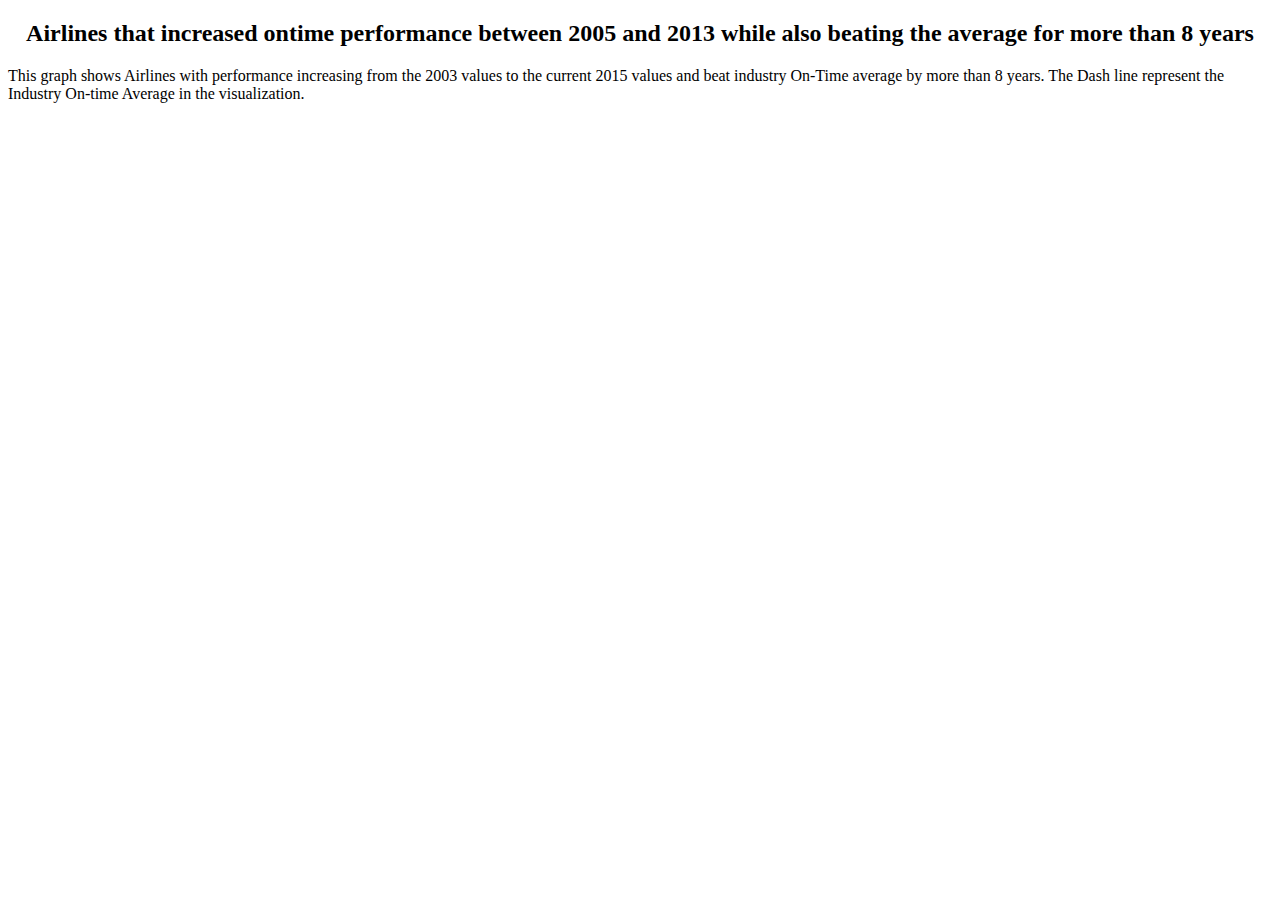
<file: index.html>
<!DOCTYPE html>
<html>
  <head>
    <meta charset="utf-8">
    <title>Airline Performance, 2003-2015</title>
    <link href="css/style2.css" rel="stylesheet" />
    <script src="http://d3js.org/d3.v3.min.js"></script>
    <script src="http://dimplejs.org/dist/dimple.v2.0.0.min.js"></script>
    <script src="https://ajax.googleapis.com/ajax/libs/jquery/2.1.3/jquery.min.js"></script>
	<script src="https://jashkenas.github.io/underscore/underscore-min.js"></script>
    <script src="js/index.js"></script>
  </head>
<body>


<h2> Airlines that increased ontime performance between 2005 and 2013 while also beating the average for more than 8 years </h2>
This graph shows Airlines with performance increasing from the 2003 values to the current 2015 values and beat industry On-Time average by more than 8 years. The Dash line represent the Industry On-time Average in the visualization.  
<br>

  <div class="container">
    <div id="graph1">
	</div>
  </div>
 


</body>
</html>
</file>
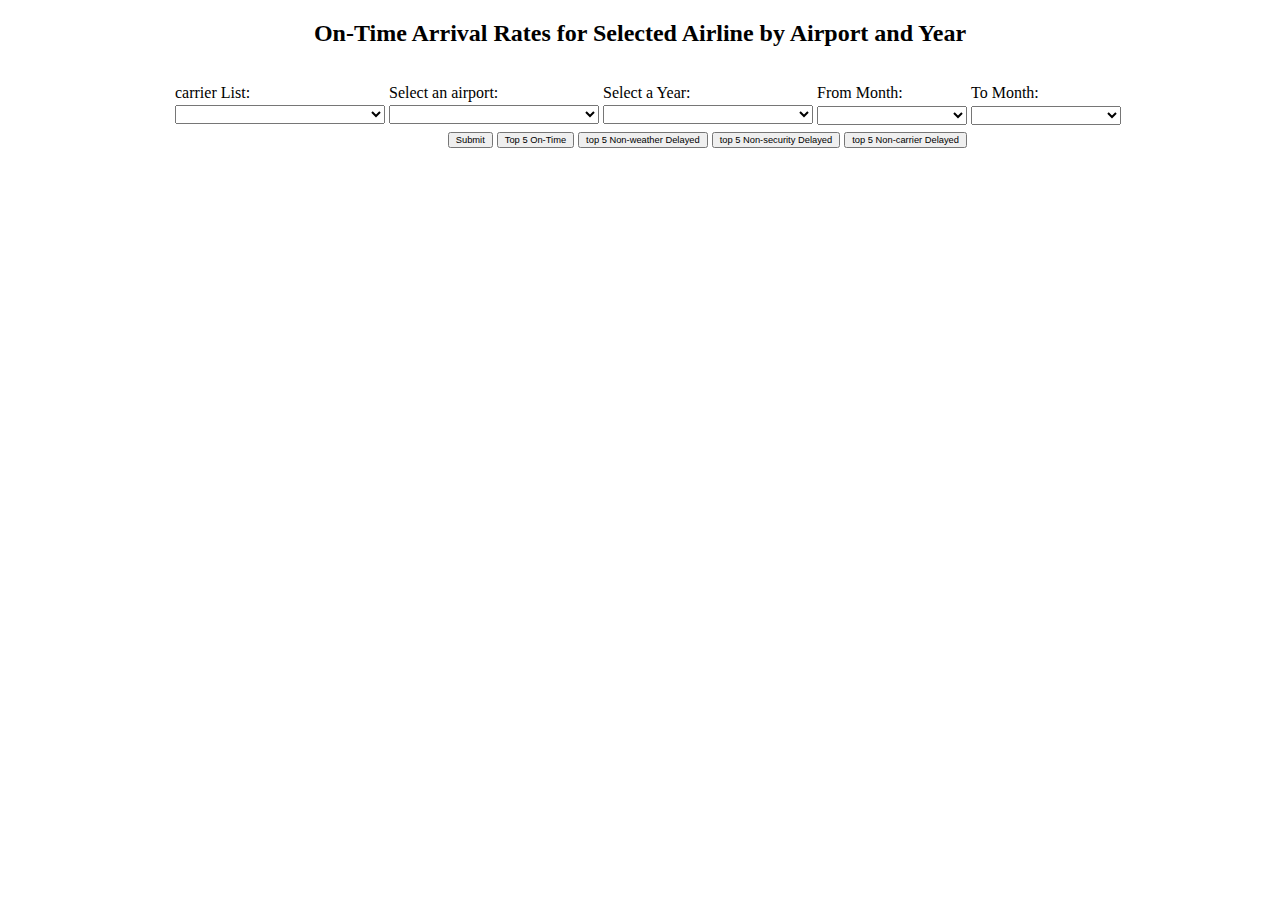
<file: index1.html>
<!DOCTYPE html>
<html>
  <head>
    <meta charset="utf-8">
    <title>Airline Performance, 2003-2015</title>
    <link href="css/style.css" rel="stylesheet" />
    <script src="http://d3js.org/d3.v3.min.js"></script>
    <script src="http://dimplejs.org/dist/dimple.v2.0.0.min.js"></script>
    <script src="https://ajax.googleapis.com/ajax/libs/jquery/2.1.3/jquery.min.js"></script>
    <script src="js/index1a.js"></script>
  </head>
<body>

<!-- <h1> U.S. Domestic Airlines Performance </h1> -->
<h2> On-Time Arrival Rates for Selected Airline by Airport and Year </h2>

<center>
<table>
	<tbody>
		<tr>
			<td style="height:10px;" colspan="5"></td>
		</tr>
			<form name="OnTime" id="OnTime" method="POST" action="OT_CHART()"></form>
		<tr>
			<td></td><td></td><td></td><td></td>
			<td>
				<label for="CarrierForm">
					<a class="tsslcLbl" style="color: #000000;text-decoration:none;" >carrier List: </a>
				</label>
			</td>
			<td>
				<label for="Airport">
					<a class="tsslcLbl" style="color: #000000;text-decoration:none;" >Select an airport:</a> 
				</label>
			</td>
			<td>
				<label for="YearForm">
					<a class="tsslcLbl" style="color: #000000;text-decoration:none;" >Select a Year:</a> 
				</label>
			</td>
			<td>
				<label for="PeriodFrom">
					<a class="tsslcLbl" style="color: #000000;text-decoration:none;" >From Month:</a> 
				</label>
			</td>
			<td>
				<label for="PeriodTo">
					<a class="tsslcLbl" style="color: #000000;text-decoration:none;" >To Month:</a> 
				</label>
			</td>
		</tr>
		<tr>
			<td></td><td></td><td></td><td></td>
			<td style="padding-top:0px;">
				<!-- <select name="CarrierForm" multiple="multiple" id="selectCarrier" placeholder="American Airlines, Inc." class="slcBox" style="width:210px;" > -->
				<select name="CarrierForm" id="selectCarrier" placeholder="American Airlines, Inc." class="slcBox" style="width:210px;" >	
					<!-- <option selected="American Airlines, Inc." </option> -->
				</select>
			</td>
			<td style="padding-top:0px;">
				<select name="Airport" id="Airport" placeholder="BDL" class="slcBox" style="width:210px;" >
					<!-- <option selected="JFK" </option> -->
				</select>
			</td>
			<td style="padding-top:0px;">
				<select name="YearForm" id="selectYear" placeholder="2015" class="slcBox" style="width:210px;" >
					<!-- <option selected="2015" </option> -->
				</select>
			</td>
			<td>
				<select name="PeriodFrom" id="PeriodFrom" placeholder="9" class="slcBox" style="width:150px;">
					<!-- <option selected="1" </option> -->
				</select>
			</td>
			<td>
				<select name="PeriodTo" id="PeriodTo" placeholder="10" class="slcBox" style="width:150px;">
					<! -- <option selected="12" </option> -->
				</select>
			</td>
			
		</tr>
		<tr>
			<td></td> 
	
			<td colspan="7" style="VERTICAL-ALIGN:BOTTOM;text-align:right;">
				<button id="submit" type="submit" style="font-size:7pt;">  Submit  </button>
				<button id="top5" type="submit" style="font-size:7pt;">Top 5 On-Time</button>
				<button id="top5weather" type="submit" style="font-size:7pt;">top 5 Non-weather Delayed</button>
				
				<button id="top5security" type="submit" style="font-size:7pt;">top 5 Non-security Delayed</button>
				<button id="top5carrier" type="submit" style="font-size:7pt;">top 5 Non-carrier Delayed</button>
				
			</td>
		</tr>

	</tbody>
</table>
</center>


  <div class="container">
    <div class="row">
      <section id="content" class="col-md-6"></section>
	  <section id="content2" class="col-md-6"></section>
    </div>
  </div>
 
</body>
</html>
</file>
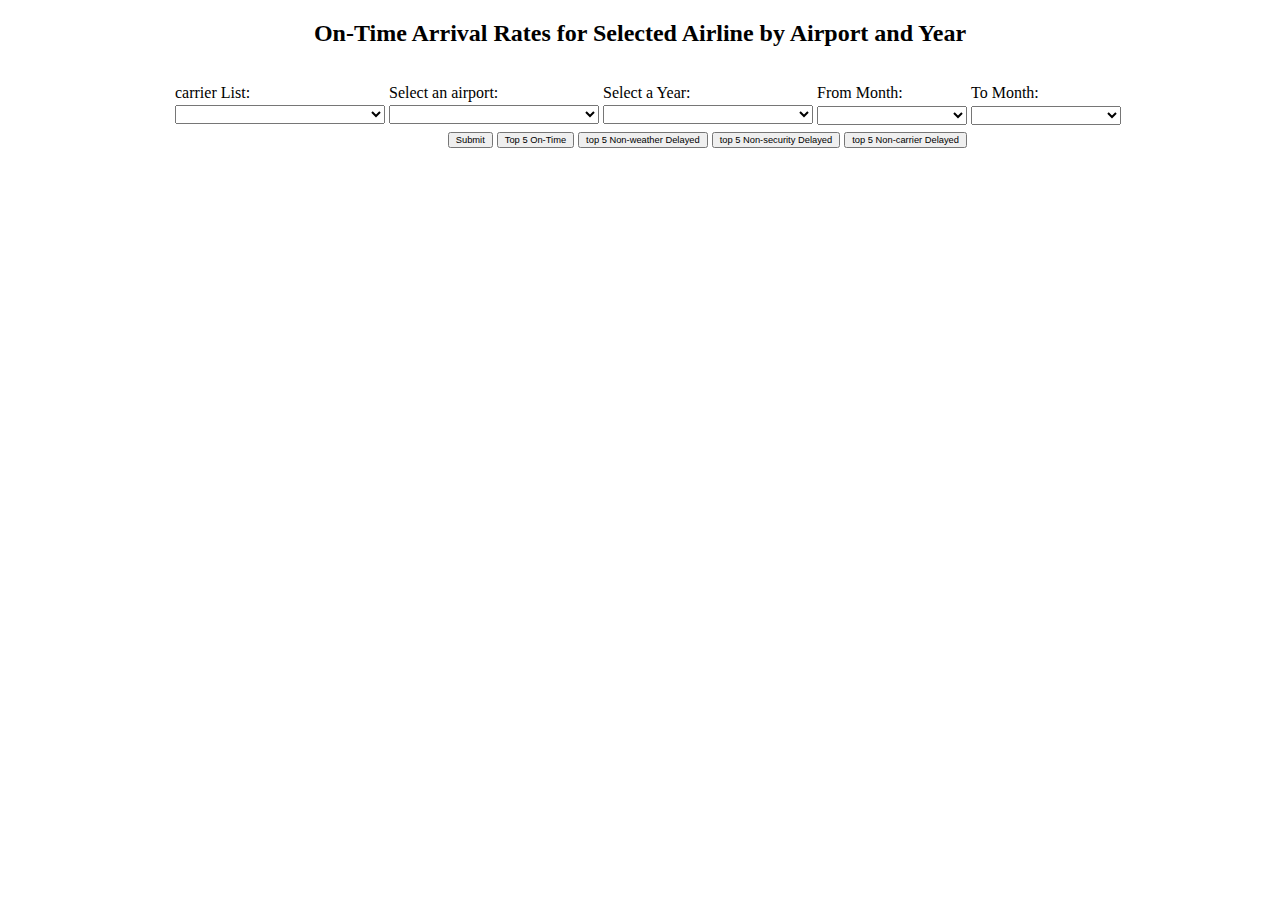
<file: index2.html>
<!DOCTYPE html>
<html>
  <head>
    <meta charset="utf-8">
    <title>Airline Performance, 2003-2015</title>
    <link href="css/style.css" rel="stylesheet" />
    <script src="http://d3js.org/d3.v3.min.js"></script>
    <script src="http://dimplejs.org/dist/dimple.v2.0.0.min.js"></script>
    <script src="https://ajax.googleapis.com/ajax/libs/jquery/2.1.3/jquery.min.js"></script>
    <script src="js/index2a.js"></script>
  </head>
<body>

<!-- <h1> U.S. Domestic Airlines Performance </h1> -->
<h2> On-Time Arrival Rates for Selected Airline by Airport and Year </h2>

<center>
<table>
	<tbody>
		<tr>
			<td style="height:10px;" colspan="5"></td>
		</tr>
			<form name="OnTime" id="OnTime" method="POST" action="OT_CHART()"></form>
		<tr>
			<td></td><td></td><td></td><td></td>
			<td>
				<label for="CarrierForm">
					<a class="tsslcLbl" style="color: #000000;text-decoration:none;" >carrier List: </a>
				</label>
			</td>
			<td>
				<label for="Airport">
					<a class="tsslcLbl" style="color: #000000;text-decoration:none;" >Select an airport:</a> 
				</label>
			</td>
			<td>
				<label for="YearForm">
					<a class="tsslcLbl" style="color: #000000;text-decoration:none;" >Select a Year:</a> 
				</label>
			</td>
			<td>
				<label for="PeriodFrom">
					<a class="tsslcLbl" style="color: #000000;text-decoration:none;" >From Month:</a> 
				</label>
			</td>
			<td>
				<label for="PeriodTo">
					<a class="tsslcLbl" style="color: #000000;text-decoration:none;" >To Month:</a> 
				</label>
			</td>
		</tr>
		<tr>
			<td></td><td></td><td></td><td></td>
			<td style="padding-top:0px;">
				<!-- <select name="CarrierForm" multiple="multiple" id="selectCarrier" placeholder="American Airlines, Inc." class="slcBox" style="width:210px;" > -->
				<select name="CarrierForm" id="selectCarrier" placeholder="American Airlines, Inc." class="slcBox" style="width:210px;" >	
					<!-- <option selected="American Airlines, Inc." </option> -->
				</select>
			</td>
			<td style="padding-top:0px;">
				<select name="Airport" id="Airport" placeholder="BDL" class="slcBox" style="width:210px;" >
					<!-- <option selected="JFK" </option> -->
				</select>
			</td>
			<td style="padding-top:0px;">
				<select name="YearForm" id="selectYear" placeholder="2015" class="slcBox" style="width:210px;" >
					<!-- <option selected="2015" </option> -->
				</select>
			</td>
			<td>
				<select name="PeriodFrom" id="PeriodFrom" placeholder="9" class="slcBox" style="width:150px;">
					<!-- <option selected="1" </option> -->
				</select>
			</td>
			<td>
				<select name="PeriodTo" id="PeriodTo" placeholder="10" class="slcBox" style="width:150px;">
					<! -- <option selected="12" </option> -->
				</select>
			</td>
			
		</tr>
		<tr>
			<td></td> 
	
			<td colspan="7" style="VERTICAL-ALIGN:BOTTOM;text-align:right;">
				<button id="submit" type="submit" style="font-size:7pt;">  Submit  </button>
				<button id="top5" type="submit" style="font-size:7pt;">Top 5 On-Time</button>
				<button id="top5weather" type="submit" style="font-size:7pt;">top 5 Non-weather Delayed</button>
				
				<button id="top5security" type="submit" style="font-size:7pt;">top 5 Non-security Delayed</button>
				<button id="top5carrier" type="submit" style="font-size:7pt;">top 5 Non-carrier Delayed</button>
				
			</td>
		</tr>

	</tbody>
</table>
</center>


  <div class="container">
    <div class="row">
      <section id="content" class="col-md-6"></section>
	</div>
	<div>
	  <section id="chartContainer" class="col-md-6"></section>
    </div>
  </div>
 
</body>
</html>
</file>
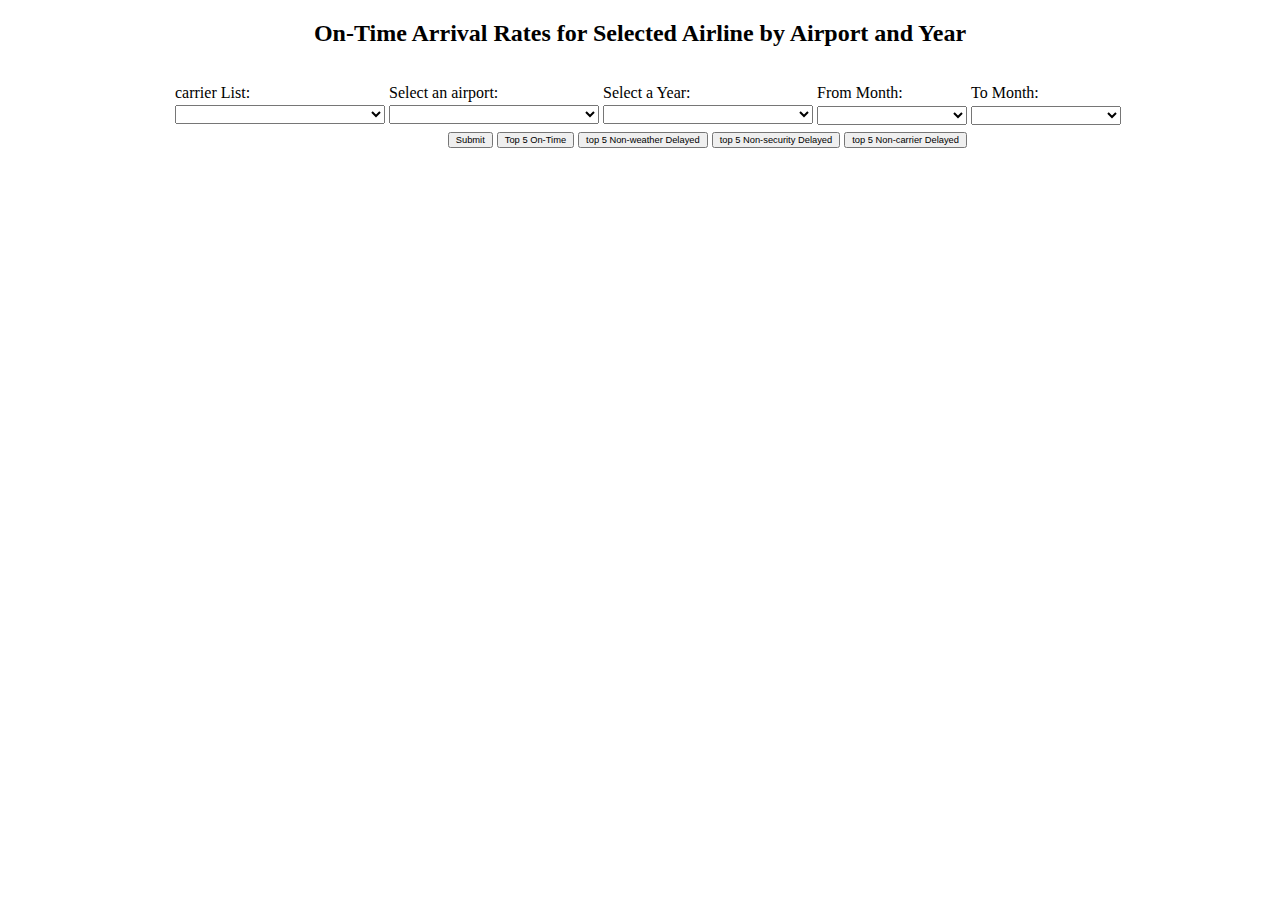
<file: index3.html>
<!DOCTYPE html>
<html>
  <head>
    <meta charset="utf-8">
    <title>Airline Performance, 2003-2015</title>
    <link href="css/style2.css" rel="stylesheet" />
    <script src="http://d3js.org/d3.v3.min.js"></script>
    <script src="http://dimplejs.org/dist/dimple.v2.0.0.min.js"></script>
    <script src="https://ajax.googleapis.com/ajax/libs/jquery/2.1.3/jquery.min.js"></script>
    <script src="js/index3.js"></script>
  </head>
<body>

<!-- <h1> U.S. Domestic Airlines Performance </h1> -->
<h2> On-Time Arrival Rates for Selected Airline by Airport and Year </h2>

<center>
<table>
	<tbody>
		<tr>
			<td style="height:10px;" colspan="5"></td>
		</tr>
			<form name="OnTime" id="OnTime" method="POST" action="OT_CHART()"></form>
		<tr>
			<td></td><td></td><td></td><td></td>
			<td>
				<label for="CarrierForm">
					<a class="tsslcLbl" style="color: #000000;text-decoration:none;" >carrier List: </a>
				</label>
			</td>
			<td>
				<label for="Airport">
					<a class="tsslcLbl" style="color: #000000;text-decoration:none;" >Select an airport:</a> 
				</label>
			</td>
			<td>
				<label for="YearForm">
					<a class="tsslcLbl" style="color: #000000;text-decoration:none;" >Select a Year:</a> 
				</label>
			</td>
			<td>
				<label for="PeriodFrom">
					<a class="tsslcLbl" style="color: #000000;text-decoration:none;" >From Month:</a> 
				</label>
			</td>
			<td>
				<label for="PeriodTo">
					<a class="tsslcLbl" style="color: #000000;text-decoration:none;" >To Month:</a> 
				</label>
			</td>
		</tr>
		<tr>
			<td></td><td></td><td></td><td></td>
			<td style="padding-top:0px;">
				<!-- <select name="CarrierForm" multiple="multiple" id="selectCarrier" placeholder="American Airlines, Inc." class="slcBox" style="width:210px;" > -->
				<select name="CarrierForm" id="selectCarrier" placeholder="American Airlines, Inc." class="slcBox" style="width:210px;" >	
					<!-- <option selected="American Airlines, Inc." </option> -->
				</select>
			</td>
			<td style="padding-top:0px;">
				<select name="Airport" id="Airport" placeholder="BDL" class="slcBox" style="width:210px;" >
					<!-- <option selected="JFK" </option> -->
				</select>
			</td>
			<td style="padding-top:0px;">
				<select name="YearForm" id="selectYear" placeholder="2015" class="slcBox" style="width:210px;" >
					<!-- <option selected="2015" </option> -->
				</select>
			</td>
			<td>
				<select name="PeriodFrom" id="PeriodFrom" placeholder="9" class="slcBox" style="width:150px;">
					<!-- <option selected="1" </option> -->
				</select>
			</td>
			<td>
				<select name="PeriodTo" id="PeriodTo" placeholder="10" class="slcBox" style="width:150px;">
					<! -- <option selected="12" </option> -->
				</select>
			</td>
			
		</tr>
		<tr>
			<td></td> 
	
			<td colspan="7" style="VERTICAL-ALIGN:BOTTOM;text-align:right;">
				<button id="submit" type="submit" style="font-size:7pt;">  Submit  </button>
				<button id="top5" type="submit" style="font-size:7pt;">Top 5 On-Time</button>
				<button id="top5weather" type="submit" style="font-size:7pt;">top 5 Non-weather Delayed</button>
				
				<button id="top5security" type="submit" style="font-size:7pt;">top 5 Non-security Delayed</button>
				<button id="top5carrier" type="submit" style="font-size:7pt;">top 5 Non-carrier Delayed</button>
				
			</td>
		</tr>

	</tbody>
</table>
</center>


  <div class="container">
    <div id="graph1">
	</div>
	<div id="graph2">
    </div>
  </div>
 
</body>
</html>
</file>
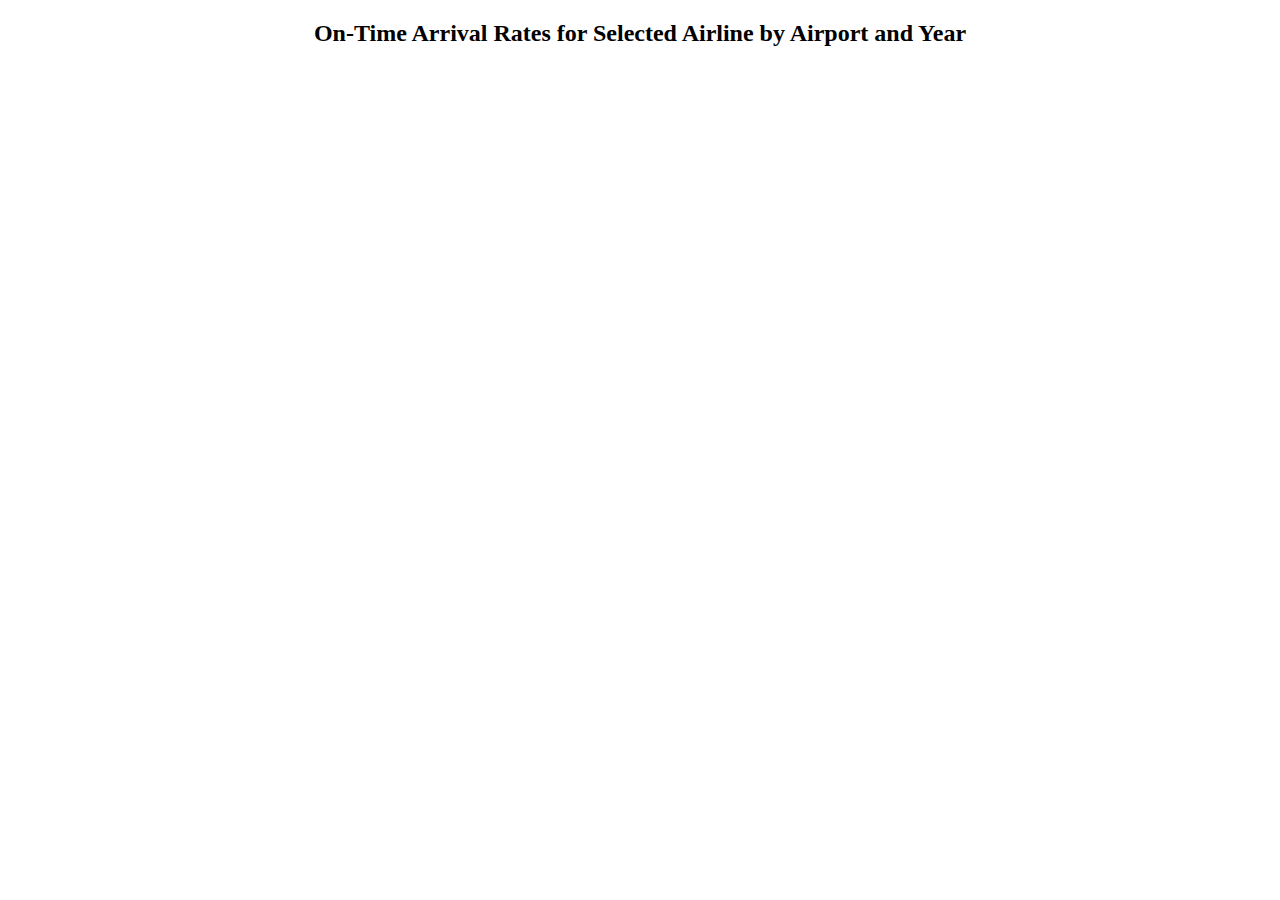
<file: index_final_After_Coach_feedback.html>
<!DOCTYPE html>
<html>
  <head>
    <meta charset="utf-8">
    <title>Airline Performance, 2003-2015</title>
    <link href="css/style2.css" rel="stylesheet" />
    <script src="http://d3js.org/d3.v3.min.js"></script>
    <script src="http://dimplejs.org/dist/dimple.v2.0.0.min.js"></script>
    <script src="https://ajax.googleapis.com/ajax/libs/jquery/2.1.3/jquery.min.js"></script>
	<script src="https://jashkenas.github.io/underscore/underscore-min.js"></script>
    <script src="js/index_final_After_Coach_feedback.js"></script>
  </head>
<body>

<h2> On-Time Arrival Rates for Selected Airline by Airport and Year </h2>

  <div class="container">
    <div id="graph1">
	</div>
	<div id="graph2">
    </div>
  </div>
 
</body>
</html>
</file>
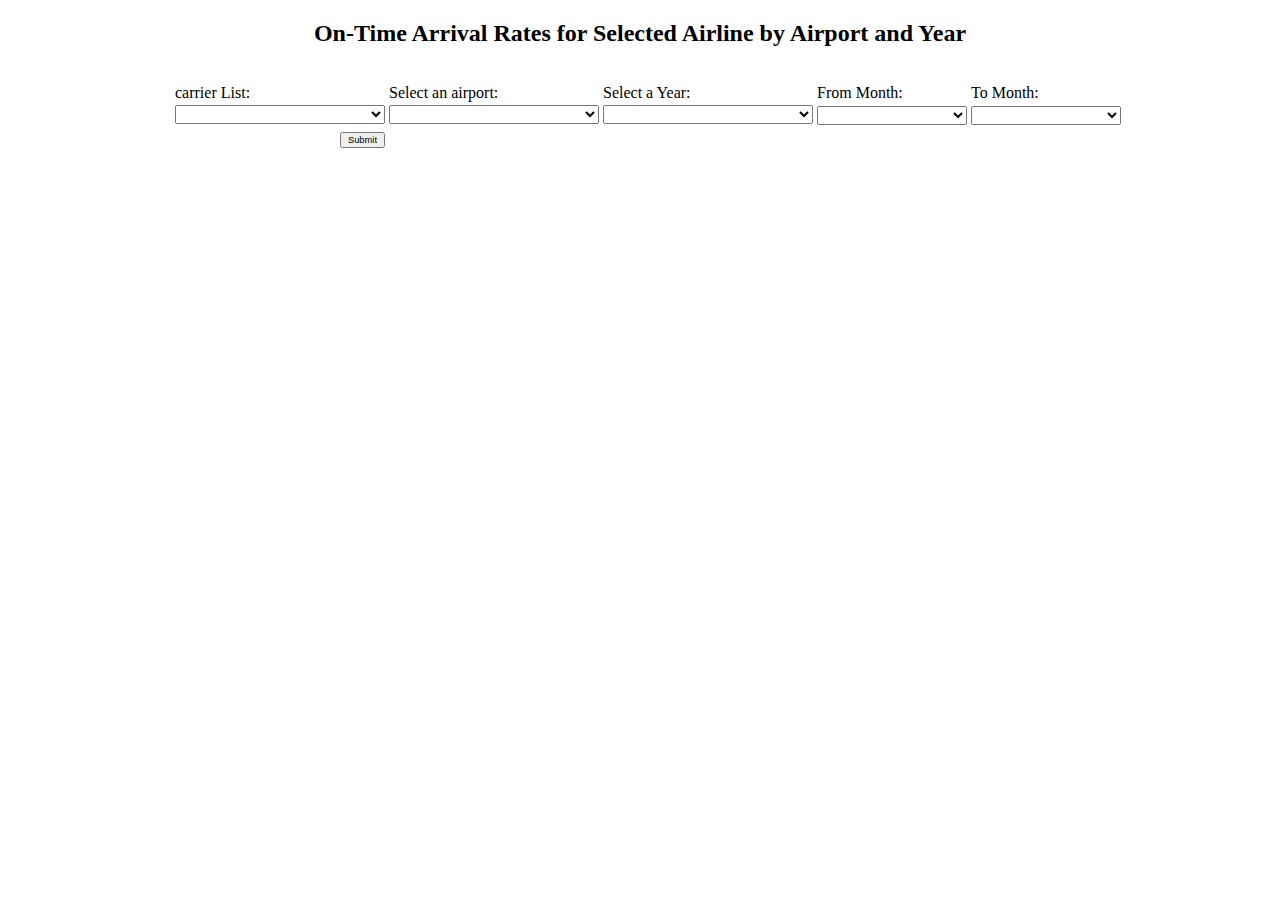
<file: index_final_b4_Coach_feedback.html>
<!DOCTYPE html>
<html>
  <head>
    <meta charset="utf-8">
    <title>Airline Performance, 2003-2015</title>
    <link href="css/style2.css" rel="stylesheet" />
    <script src="http://d3js.org/d3.v3.min.js"></script>
    <script src="http://dimplejs.org/dist/dimple.v2.0.0.min.js"></script>
    <script src="https://ajax.googleapis.com/ajax/libs/jquery/2.1.3/jquery.min.js"></script>
    <script src="js/index3.js"></script>
  </head>
<body>

<!-- <h1> U.S. Domestic Airlines Performance </h1> -->
<h2> On-Time Arrival Rates for Selected Airline by Airport and Year </h2>

<center>
<table>
	<tbody>
		<tr>
			<td style="height:10px;" colspan="5"></td>
		</tr>
			<form name="OnTime" id="OnTime" method="POST" action="OT_CHART()"></form>
		<tr>
			<td></td><td></td><td></td><td></td>
			<td>
				<label for="CarrierForm">
					<a class="tsslcLbl" style="color: #000000;text-decoration:none;" >carrier List: </a>
				</label>
			</td>
			<td>
				<label for="Airport">
					<a class="tsslcLbl" style="color: #000000;text-decoration:none;" >Select an airport:</a> 
				</label>
			</td>
			<td>
				<label for="YearForm">
					<a class="tsslcLbl" style="color: #000000;text-decoration:none;" >Select a Year:</a> 
				</label>
			</td>
			<td>
				<label for="PeriodFrom">
					<a class="tsslcLbl" style="color: #000000;text-decoration:none;" >From Month:</a> 
				</label>
			</td>
			<td>
				<label for="PeriodTo">
					<a class="tsslcLbl" style="color: #000000;text-decoration:none;" >To Month:</a> 
				</label>
			</td>
		</tr>
		<tr>
			<td></td><td></td><td></td><td></td>
			<td style="padding-top:0px;">
				<!-- <select name="CarrierForm" multiple="multiple" id="selectCarrier" placeholder="American Airlines, Inc." class="slcBox" style="width:210px;" > -->
				<select name="CarrierForm" id="selectCarrier" placeholder="American Airlines, Inc." class="slcBox" style="width:210px;" >	
					<!-- <option selected="American Airlines, Inc." </option> -->
				</select>
			</td>
			<td style="padding-top:0px;">
				<select name="Airport" id="Airport" placeholder="BDL" class="slcBox" style="width:210px;" >
					<!-- <option selected="JFK" </option> -->
				</select>
			</td>
			<td style="padding-top:0px;">
				<select name="YearForm" id="selectYear" placeholder="2015" class="slcBox" style="width:210px;" >
					<!-- <option selected="2015" </option> -->
				</select>
			</td>
			<td>
				<select name="PeriodFrom" id="PeriodFrom" placeholder="9" class="slcBox" style="width:150px;">
					<!-- <option selected="1" </option> -->
				</select>
			</td>
			<td>
				<select name="PeriodTo" id="PeriodTo" placeholder="10" class="slcBox" style="width:150px;">
					<! -- <option selected="12" </option> -->
				</select>
			</td>
			
		</tr>
		<tr>
			<td></td> 
	
			<td colspan="4" style="VERTICAL-ALIGN:BOTTOM;text-align:right;">
				<button id="submit" type="submit" style="font-size:7pt;">  Submit  </button>
			<!-- Commented but will keep for future work I plan to continue	
			    <button id="top5" type="submit" style="font-size:7pt;">Top 5 On-Time</button>
				<button id="top5weather" type="submit" style="font-size:7pt;">top 5 Non-weather Delayed</button>
				
				<button id="top5security" type="submit" style="font-size:7pt;">top 5 Non-security Delayed</button>
				<button id="top5carrier" type="submit" style="font-size:7pt;">top 5 Non-carrier Delayed</button>
			-->	
			</td>
		</tr>

	</tbody>
</table>
</center>


  <div class="container">
    <div id="graph1">
	</div>
	<div id="graph2">
    </div>
  </div>
 
</body>
</html>
</file>
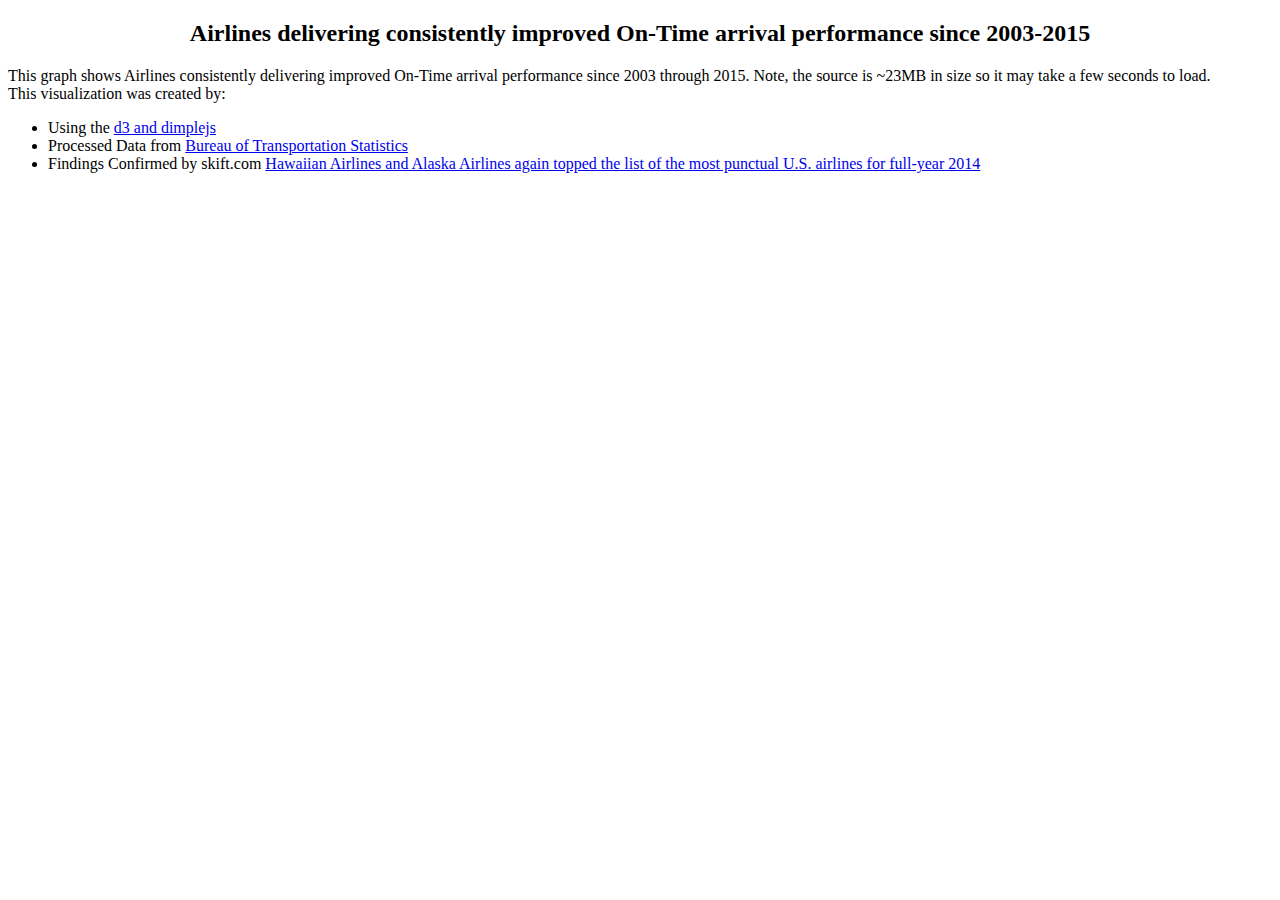
<file: index_PFB_1.html>
<!DOCTYPE html>
<html>
  <head>
    <meta charset="utf-8">
    <title>Airline Performance, 2003-2015</title>
    <link href="css/style2.css" rel="stylesheet" />
    <script src="http://d3js.org/d3.v3.min.js"></script>
    <script src="http://dimplejs.org/dist/dimple.v2.0.0.min.js"></script>
    <script src="https://ajax.googleapis.com/ajax/libs/jquery/2.1.3/jquery.min.js"></script>
	<script src="https://jashkenas.github.io/underscore/underscore-min.js"></script>
    <script src="js/index_PFB_1A.js"></script>
  </head>
<body>

<h2> Airlines delivering consistently improved On-Time arrival performance since 2003-2015 </h2>

This graph shows Airlines consistently delivering improved On-Time arrival performance since 2003 through 2015.  Note, the source is ~23MB in size so it may take a few seconds to load. 
<br>
This visualization was created by:<br>
<ul>
<li> Using the <a href="http://dimplejs.org/index.html">d3 and dimplejs</a><br/>
<li> Processed Data from <a href="http://www.rita.dot.gov/bts/">Bureau of Transportation Statistics</a><br/>
<li> Findings Confirmed by skift.com <a href="http://skift.com/2015/02/10/u-s-airlines-with-the-best-on-time-performance-in-2014/">Hawaiian Airlines and Alaska Airlines again topped the list of the most punctual U.S. airlines for full-year 2014</a><br/>
</ul>

  <div class="container">
    <div id="graph1">
	</div>
  </div>
 


</body>
</html>
</file>
<file: css/style2.css>
h1 {
  color: black;
  text-align: center;
}


h2 {
  color: black;
  text-align: center;
}

form {
	text-align: center;
}

OnTime {
	text-align: center;
}

.container1 {
  float: left;
}

#graph1 {
    float:left;
	overflow:hidden;
}

#graph2 {
    float:right;
	overflow:hidden;
}
</file>
<file: css/style.css>
h1 {
  color: black;
  text-align: center;
}


h2 {
  color: black;
  text-align: center;
}

form {
	text-align: center;
}

OnTime {
	text-align: center;
}
</file>
